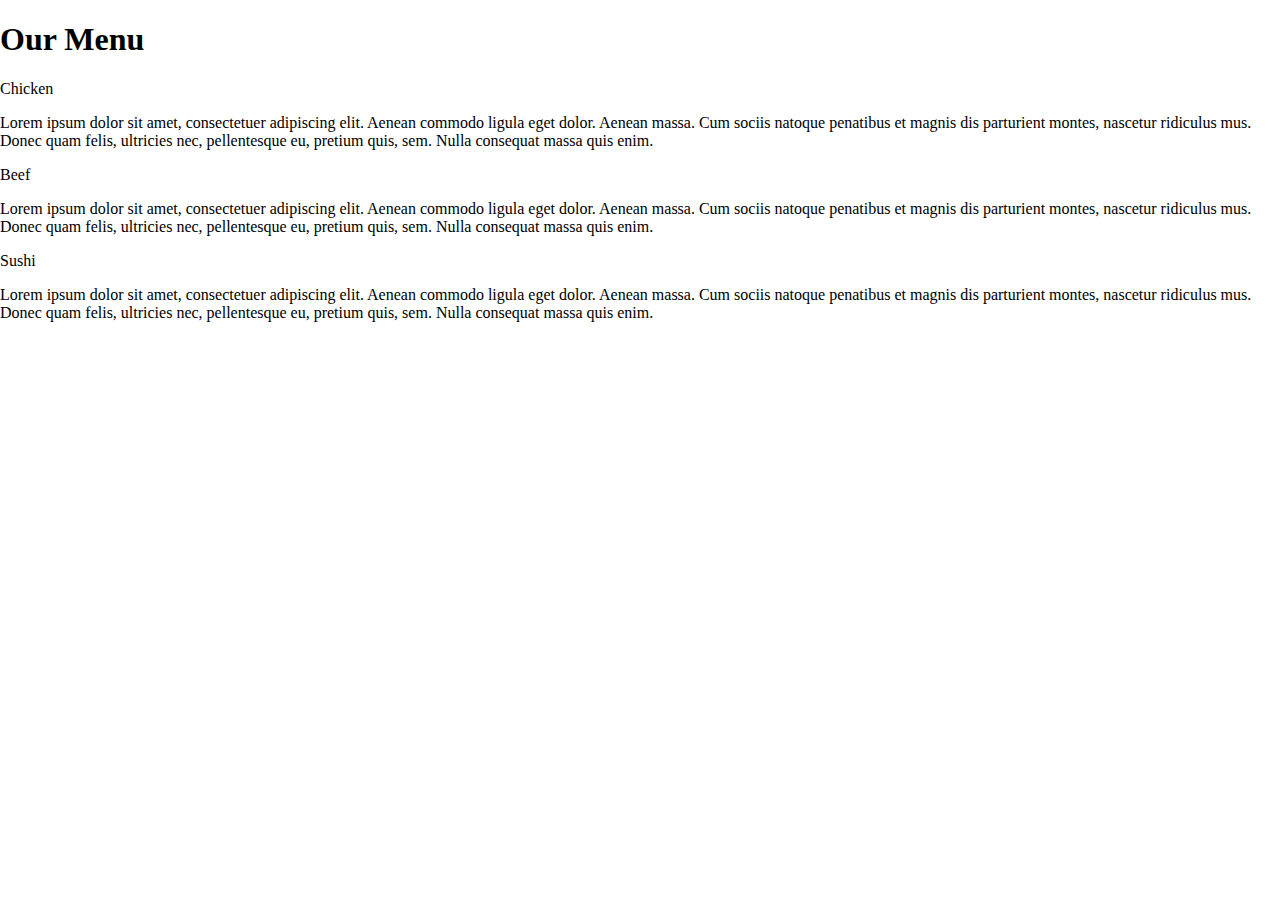
<file: index.html>
<!DOCTYPE html>
<html>
<head>
<title>Responsive Layout</title>
<meta name="viewport" content="width=device-width, initial-scale=1">
<title>CSS</title>
<link rel="stylesheet" href="style.css">
</head>
</body text="blue" bgcolor="white">

<h1 style="text-align: left;"> Our Menu</h1>

  <div class="col-lg-4 col-md-6 col-sm-12">
        <div class="box">
                <p class="content-name name1">Chicken</p>
                <p class="content">Lorem ipsum dolor sit amet,
consectetuer adipiscing elit. Aenean commodo ligula eget dolor. Aenean
massa. Cum sociis natoque penatibus et magnis dis parturient montes,
nascetur ridiculus mus. Donec quam felis, ultricies nec, pellentesque
eu, pretium quis, sem. Nulla consequat massa quis enim.</p>
        </div>
  </div>
  <div class="col-lg-4 col-md-6 col-sm-12">
        <div class="box">
                <p class="content-name name2">Beef</p>
                <p class="content">Lorem ipsum dolor sit amet,
consectetuer adipiscing elit. Aenean commodo ligula eget dolor. Aenean
massa. Cum sociis natoque penatibus et magnis dis parturient montes,
nascetur ridiculus mus. Donec quam felis, ultricies nec, pellentesque
eu, pretium quis, sem. Nulla consequat massa quis enim.</p>
        </div>
  </div>
  <div class="col-lg-4 col-md-12 col-sm-12">
        <div class="box">
                <p class="content-name name3">Sushi</p>
                <p class="content">Lorem ipsum dolor sit amet,
consectetuer adipiscing elit. Aenean commodo ligula eget dolor. Aenean
massa. Cum sociis natoque penatibus et magnis dis parturient montes,
nascetur ridiculus mus. Donec quam felis, ultricies nec, pellentesque
eu, pretium quis, sem. Nulla consequat massa quis enim.</p>
        </div>
  </div>
</body>
</html>
</file>
<file: style.css>
@charset "utf-8";
/* CSS Document */
body{
	margin:0px;
	padding: 0px;
}
*{
	box-sizing: border-box;
	font-family: myriad pro;
 
}
a{
	text-decoration:none;
}
ul{
	list-style:none;
}
.main{
	width:100%;
	height: 100vh;
	background-image: url("../images/poduct%20bg.png");
	background-size:800px;
	background-position: center;
	position: relative;
}
.logo{
	position: absolute;
	left: 90px;
	top: 50px;
}
.logo a{
	font-family:poppins;
	font-weight: bold;
	color: #2f2e41;
	font-size:2rem;
	text-shadow: 2px 2px 30px rgba(0,0,0,0.2);
	letter-spacing: 1px;
}
.logo font{
    color:#7A72FF;
}
.side-box{
	position: fixed;
	right: 90px;
	top: 50px;
	width:170px;
	height: 45px;
	background-color: #FFFFFF;
	display: flex;
	justify-content:center;
	align-items: center;
	border-radius: 10% 10% 10% 10% / 50% 50% 50% 50%;
	box-shadow: 2px 2px 30px rgba(167, 158, 245, 0.2);
	box-sizing: border-box;
	z-index: 1;
	border:1px solid rgba(167, 158, 245, 0.1);
}
.search input{
	width: 90px;
	height: 20px;
	border: none;
	outline: none;
	background-color: transparent;
	color: #1F1F1F;
	font-family: calibri;
	font-size: 1rem;
	padding: 0px 10px;
	
}
 
.search input::placeholder{
	color: #1D1D1D;
	font-weight:400;
	letter-spacing: 2px;
	font-size: 0.8rem;
	font-family: poppins;
	
}
.search i{
	margin: 0px auto;
}
.m-img{
    position:absolute;
    left:15%;
    top: 50%;
    transform: translate(-15%,-50%);
}
.m-img img{
    height:450px;
}
.m-text{
	position: absolute;
	top: 50%;
	left:90%;
	transform: translate(-90%,-50%);
}
.m-text h1,h2{
	font-family:Roboto;
	font-weight: bold;
	margin: 0px;
    line-height: 60px;
	font-size: 4rem;
	text-shadow: 2px 2px 10px rgba(0,0,0,0.08);
	letter-spacing: 3px;
    color:#3D3D4A;
    text-transform: uppercase;
}.m-text h1{
    letter-spacing:28px;
}
.m-text h1 font,
.m-text h2 font{
    color:#7A72FF;
}
.m-btn{
	width:150px;
	height: 40px;
	background-color: #2f2e41;
	box-shadow: 2px 2px 30px rgba(0,0,0,0.1);
	display: flex;
	justify-content: center;
	align-items: center;
	border-radius: 10% 10% 10% 10% / 50% 50% 50% 50%;
	margin-top: 20px;
	color:#fff;
	font-family: calibri;
	font-weight: 600;
	letter-spacing: 0.5px;
	font-size: 1rem;
}
.m-btn:hover{
	color:#FFFFFF;
	background-color: #6e64ff;
	transition: all ease 0.5s;
}
.social a{
	display: flex;
	flex-direction: column;
	justify-content: center;
	align-items: center;
	padding: 20px 15px;
}
.social{
	position:fixed;
	left: 30px;
	top: 50%;
	transform: translateY(-50%);
	border-radius: 20px;
	background-color: #FFFFFF;
	box-shadow: 2px 2px 30px rgba(0,0,0,0.2);
	padding: 5px 0px;
	z-index: 1;
}
.social a i{
	color:rgba(39,39,39,0.80);
}
 
.social a:hover .fa-facebook-f{
	color: #3b5998;
}
.social a:hover .fa-twitter{
	color: #00acee ;
}
.social a:hover .fa-instagram{
	color:  #3f729b ;
}
.social a:hover .fa-youtube{
 
	color: 	#FF0000;}
 
.product{
	width: 85%;
	background-color: #FFFFFF;
	box-shadow: 2px 2px 30px rgba(167, 158, 245, 0.2);
	display: flex;
	margin:30px auto;
	flex-direction: column;
	align-items: center;
	padding:40px 20px;
	margin-top: -60px;
	position: relative;
	background-image: url("../images/poduct bg.png");
	background-size:1000px;
	background-position: center;
	border-radius: 10px;
 
}
 
 
.p-heading{
	margin:20px;
	text-shadow: 2px 2px 10px rgba(0,0,0,0.05);
}
.p-heading h3{
	font-family: myriad pro;
	font-weight: 700;
	letter-spacing: 2px;
	text-align: center;
	font-size:2rem;
	color:#323543;
 
}
.p-heading h3 font{
	color:#8c84f9;
}
.product-container{
	display: flex;
	justify-content: center;
	align-items: center;
	flex-wrap: wrap;
	margin: 10px 0px;
	width:100%;
}
.p-box{
	width:250px;
	height: 330px;
	display: flex;
	justify-content: center;
	align-items: center;
	flex-direction: column;
	border-radius: 4px;
	position: relative;
	margin: 10px 30px;
}
.p-box img{
	height:180px;
}
.p-box p{
	color:#4d4d4d70;
	font-family: myriad pro;
	font-size: 0.9rem;
	letter-spacing: 0.5;
}
.price{
	color:#2c2c2c;
	font-family: poppins;
	font-size: 1rem;;
}
.buy-btn{
	position: absolute;
	width:140px;
	height: 40px;
	display: flex;
	justify-content: center;
	align-items: center;
	font-family:calibri;
	left: 50%;
	bottom: -20px;
	transform: translateX(-50%);
	border-radius: 15% 15% 15% 15% / 50% 50% 50% 50%;
	background:linear-gradient(120deg,#6b60ec 20%,#a166f4);
	color:#FFFFFF;
	display: none;
	animation: fade 0.2s;
}
.p-box:hover .buy-btn{
	display: flex;
}
.p-box:hover{
	box-shadow: 2px 2px 30px rgba(0,0,0,0.1);
	background-color:#FFFFFF;
}
.p-box:hover .price{
	color:#6b60ec;
	transition: all ease 0.2s;
}
 
@keyframes fade{
	0%{
		opacity: 0;
	}
	100%{
		opacity: 1;
	}
}

	.copyright {
		 text-align: center;
	 }
	
 
}
</file>
